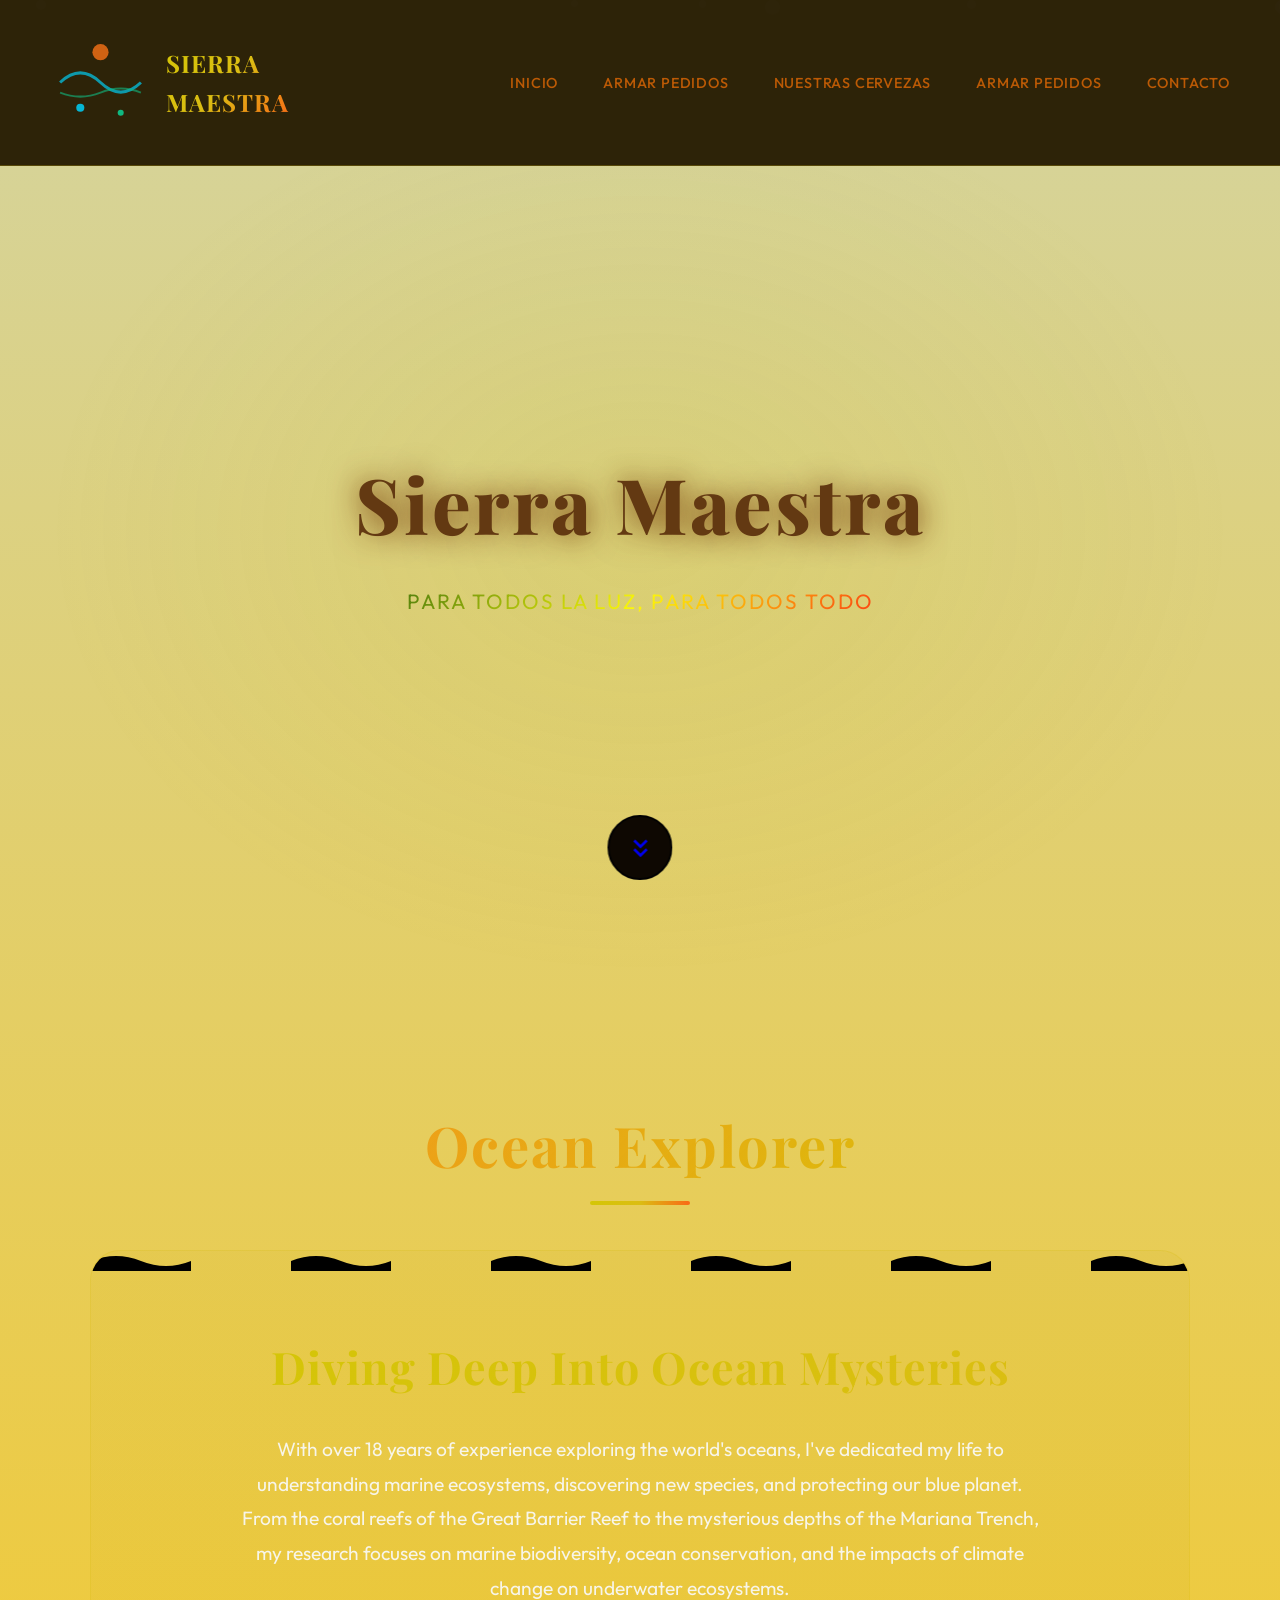
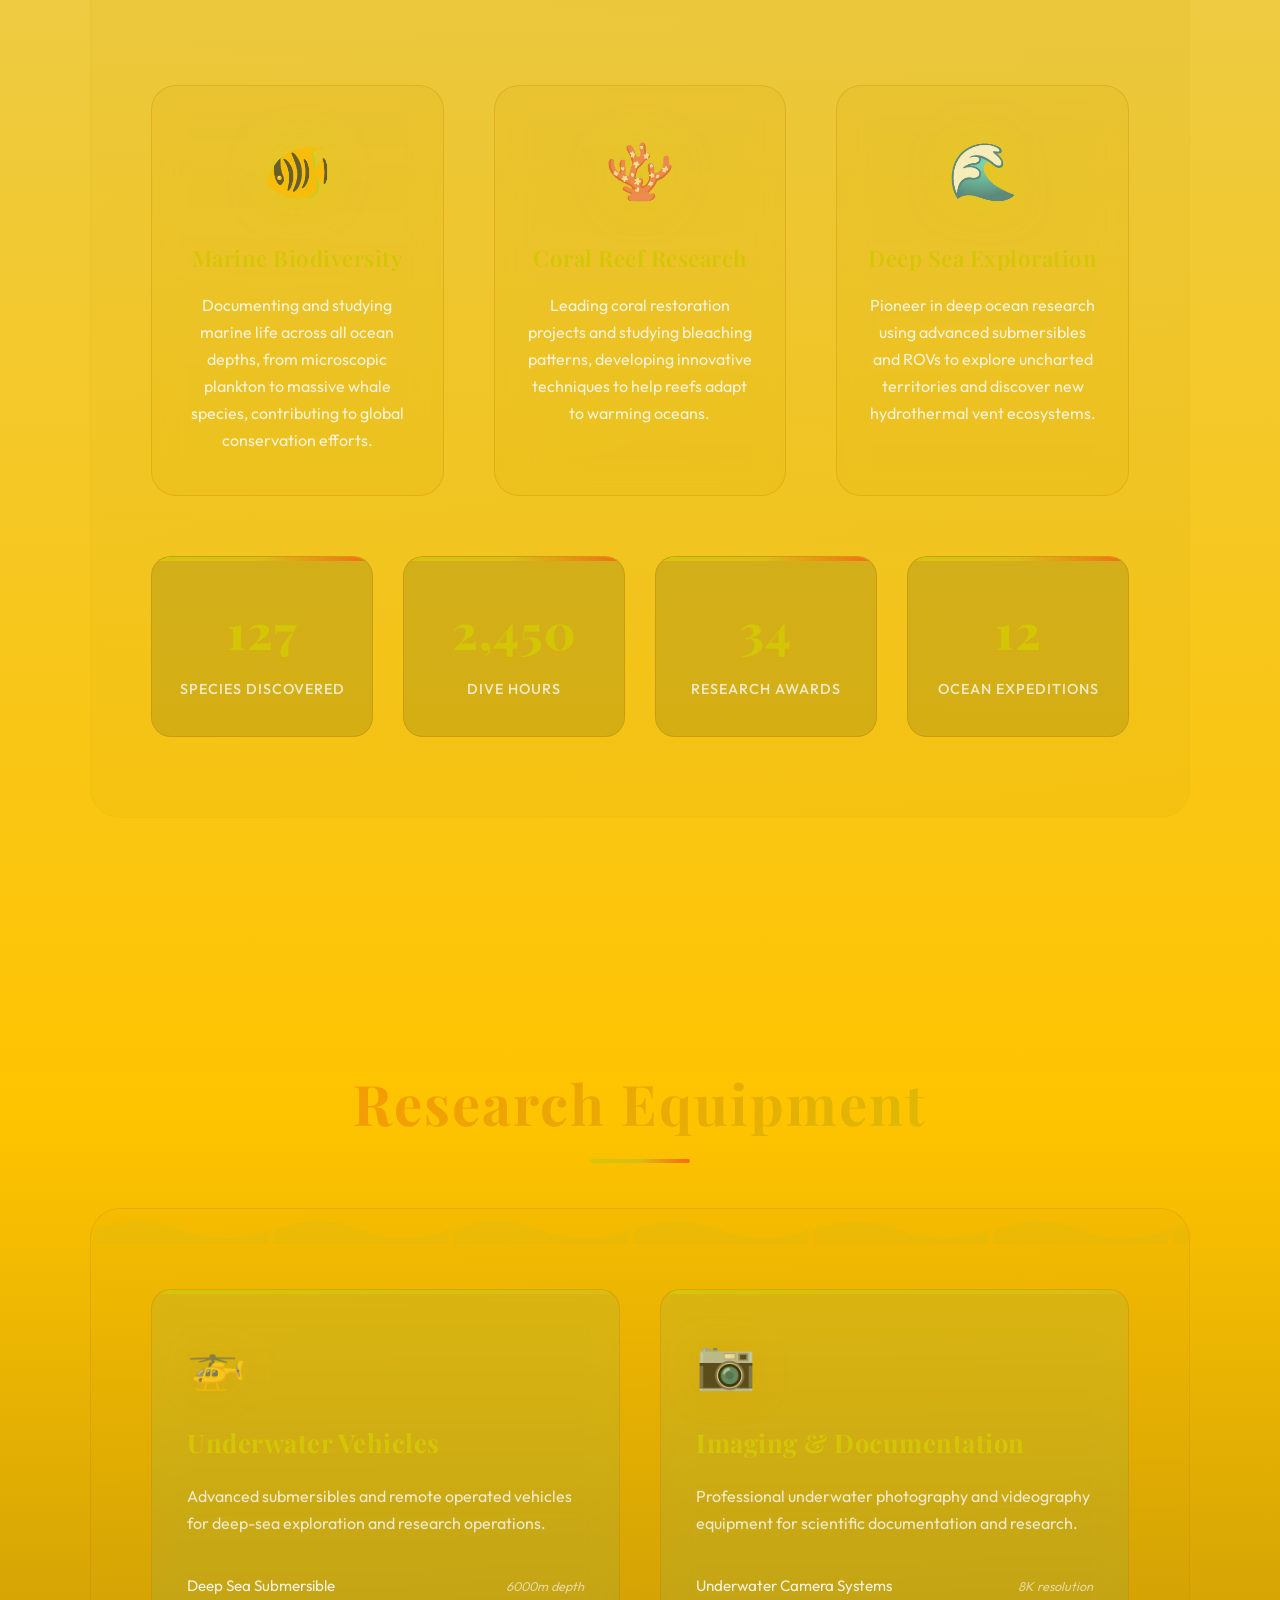
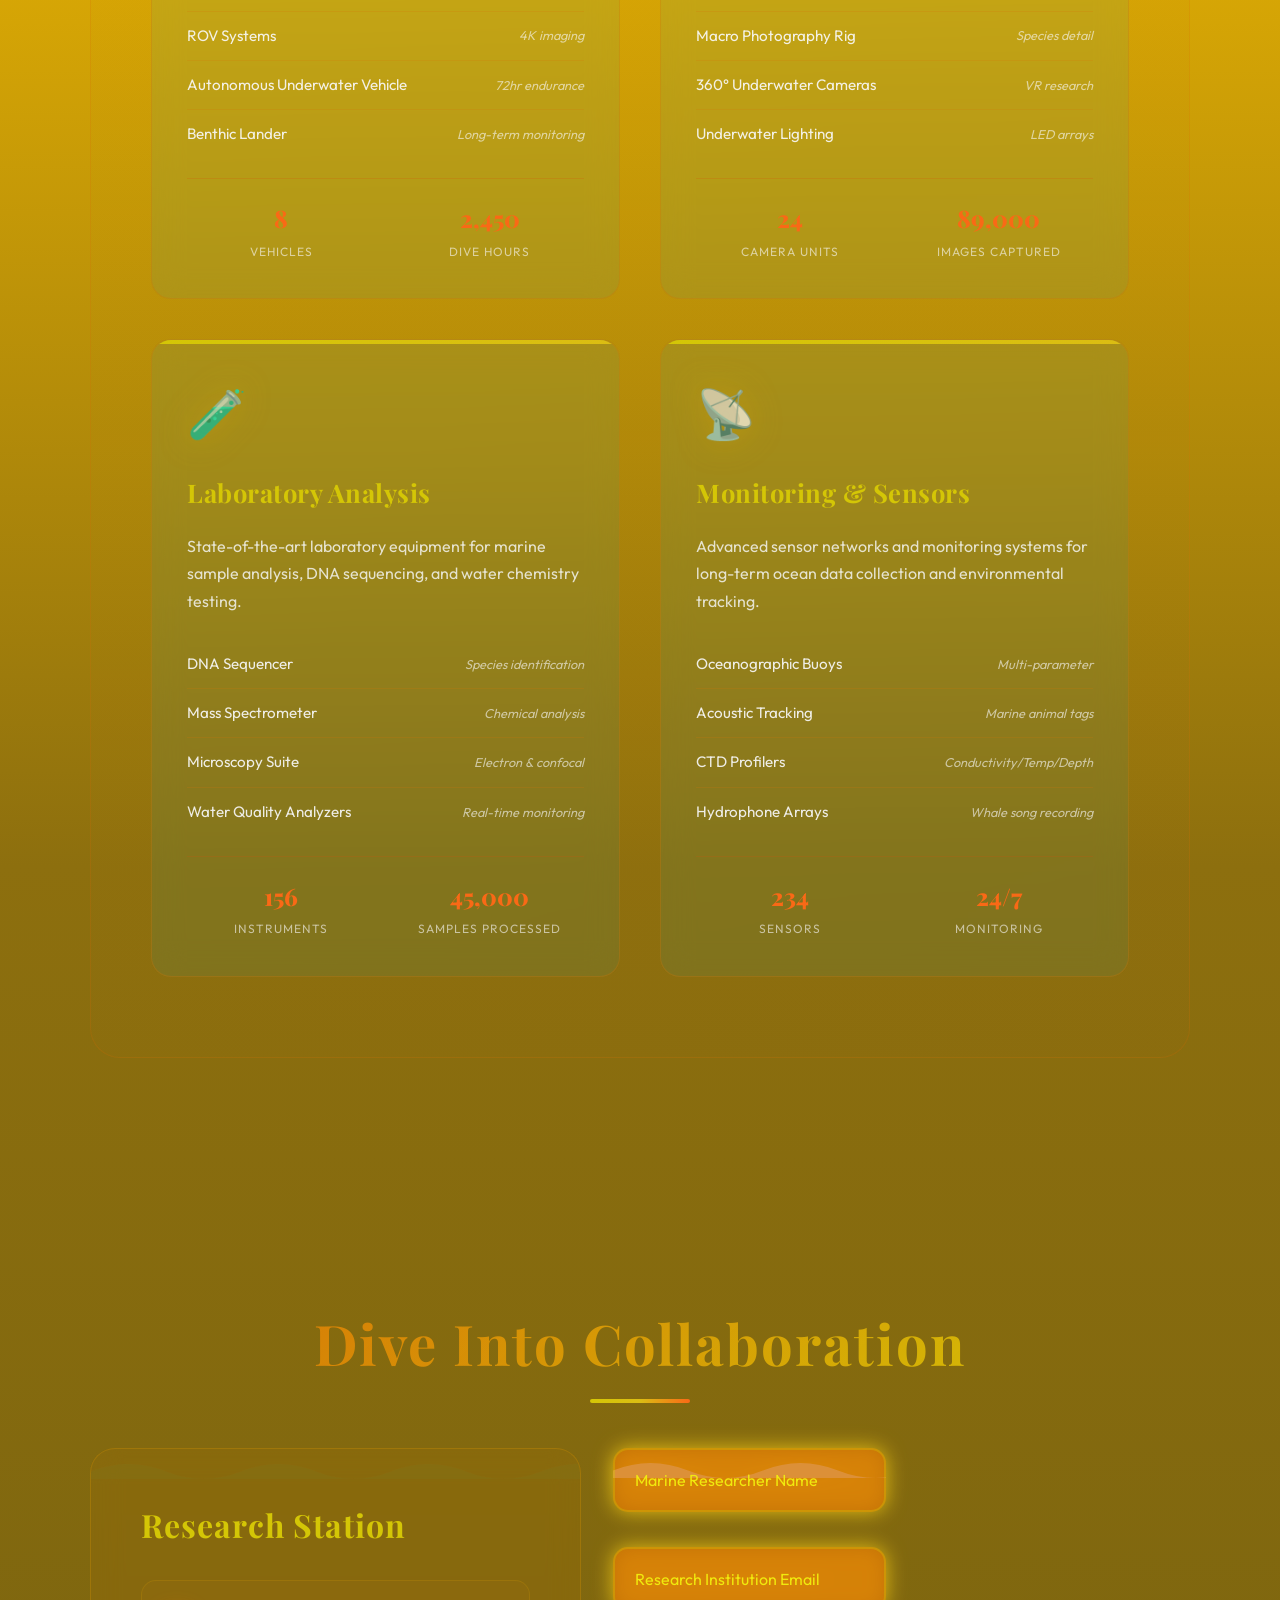
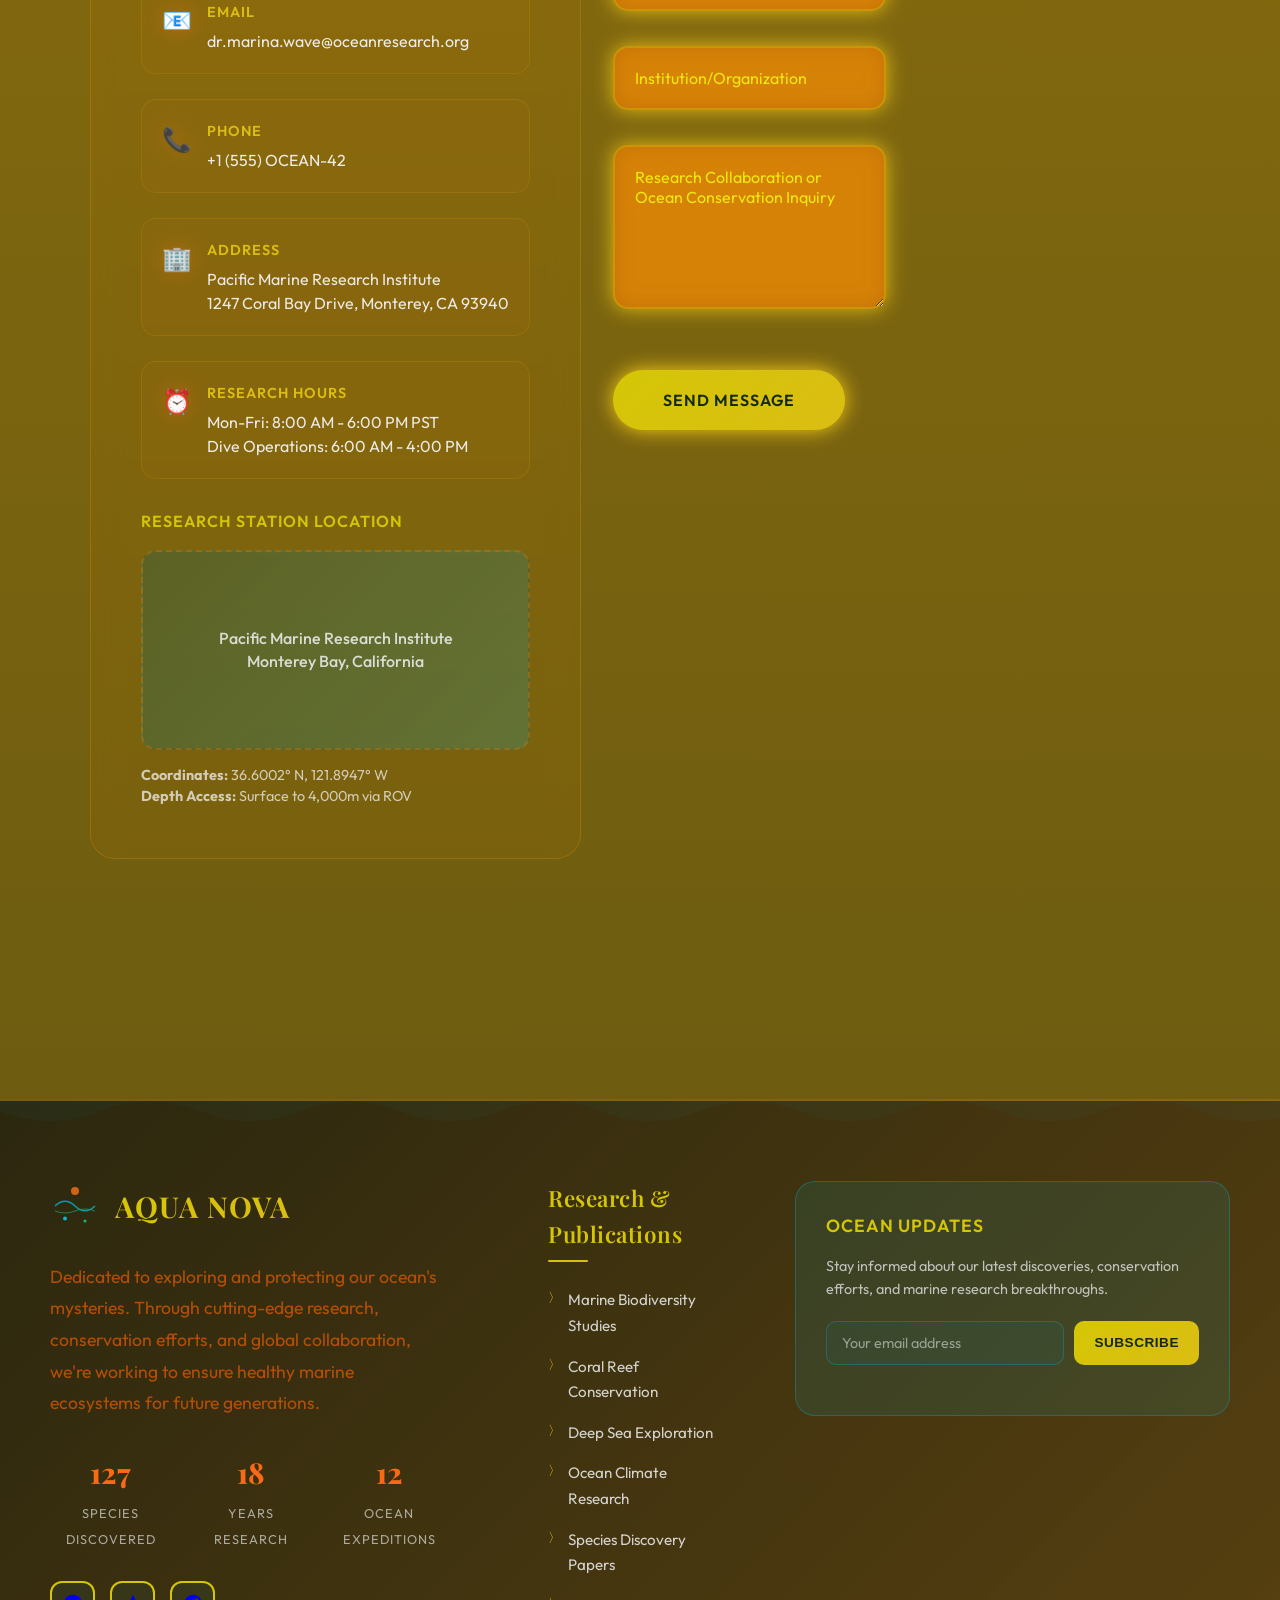
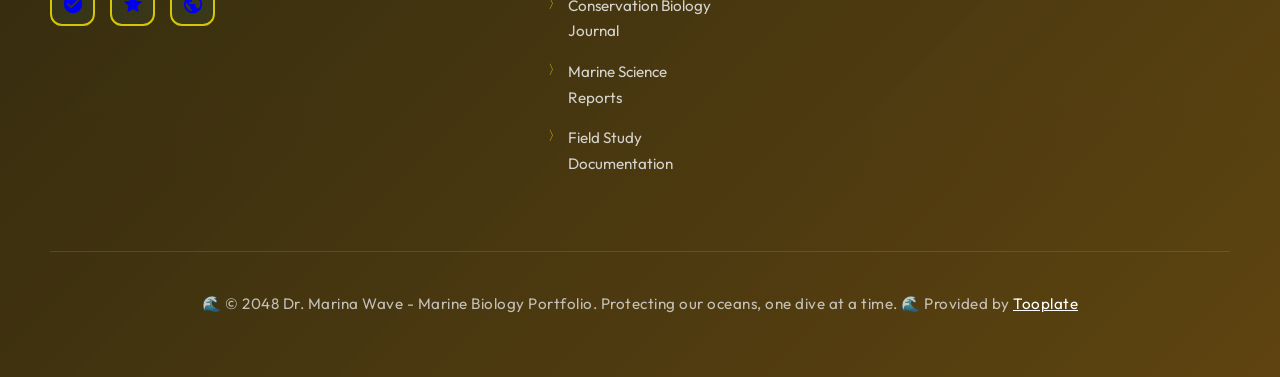
<file: index.html>
<!DOCTYPE html>
<html lang="en">
<head>
    <meta charset="UTF-8">
    <meta name="viewport" content="width=device-width, initial-scale=1.0">
    <title>Aqua Nova - Ocean Explorer Portfolio</title>
    <link rel="preconnect" href="https://fonts.googleapis.com">
    <link rel="preconnect" href="https://fonts.gstatic.com" crossorigin>
    <link href="https://fonts.googleapis.com/css2?family=Inter:wght@300;400;500;600;700;800&family=Playfair+Display:wght@400;500;600;700;800&family=Outfit:wght@300;400;500;600;700;800&display=swap" rel="stylesheet">
    <link href="tooplate-aqua-nova-style.css" rel="stylesheet">
<!--

Tooplate 2138 Aqua Nova

https://www.tooplate.com/view/2138-aqua-nova

Free HTML CSS Template

-->
</head>
<body>
    <div id="underwater-bg"></div>

    <nav id="navbar">
        <div class="nav-container">
            <a href="#home" class="logo-container">
                <svg class="logo-svg" viewBox="0 0 100 100" xmlns="http://www.w3.org/2000/svg">
                    <!-- Ocean wave logo -->
                    <path d="M10 50 Q30 30 50 50 T90 50" stroke="#06b6d4" stroke-width="3" fill="none" opacity="0.8">
                        <animate attributeName="d" dur="4s" repeatCount="indefinite" 
                                values="M10 50 Q30 30 50 50 T90 50;M10 50 Q30 70 50 50 T90 50;M10 50 Q30 30 50 50 T90 50"/>
                    </path>
                    <path d="M10 60 Q30 40 50 60 T90 60" stroke="#10b981" stroke-width="2" fill="none" opacity="0.6">
                        <animate attributeName="d" dur="3s" repeatCount="indefinite" 
                                values="M10 60 Q30 40 50 60 T90 60;M10 60 Q30 80 50 60 T90 60;M10 60 Q30 40 50 60 T90 60"/>
                    </path>
                    <circle cx="50" cy="20" r="8" fill="#f97316" opacity="0.8"/>
                    <circle cx="30" cy="75" r="4" fill="#06b6d4"/>
                    <circle cx="70" cy="80" r="3" fill="#10b981"/>
                </svg>
                <span class="logo-text">SIERRA MAESTRA</span>
            </a>
            
            <div class="mobile-menu-toggle" id="mobile-toggle">
                <span></span>
                <span></span>
                <span></span>
            </div>
            
            <div class="nav-menu" id="nav-menu">
                <ul>
                    <li><a href="#home">INICIO</a></li>
                    <li><a href="pedido.html">ARMAR PEDIDOS</a></li>
                    <li><a href="#equipment">NUESTRAS CERVEZAS</a></li>
                    <li><a href="pedido.html">ARMAR PEDIDOS</a></li>
                    <li><a href="#contact">CONTACTO</a></li>
                </ul>
            </div>
        </div>
    </nav>

    <section id="home" class="hero">
        <div class="hero-content">
            <h1 class="ocean-title">Sierra Maestra</h1>
            <p class="subtitle">Para todos la luz, para todos todo</p>
        </div>
        <a href="#about" class="scroll-btn">
            <div class="scroll-btn-inner">
                <svg viewBox="0 0 24 24" fill="none" stroke="currentColor" stroke-width="2">
                    <path d="M7 13l5 5 5-5M7 6l5 5 5-5"/>
                </svg>
            </div>
        </a>
    </section>

    <section id="about" class="fade-in">
        <h2 class="section-title">Ocean Explorer</h2>
        <div class="about-section">
            <div class="about-hero">
                <h3>Diving Deep Into Ocean Mysteries</h3>
                <p class="about-description">
                    With over 18 years of experience exploring the world's oceans, I've dedicated my life to understanding 
                    marine ecosystems, discovering new species, and protecting our blue planet. From the coral reefs of the 
                    Great Barrier Reef to the mysterious depths of the Mariana Trench, my research focuses on marine biodiversity, 
                    ocean conservation, and the impacts of climate change on underwater ecosystems.
                </p>
            </div>
            
            <div class="about-grid">
                <div class="about-card">
                    <span class="about-card-icon">🐠</span>
                    <h4>Marine Biodiversity</h4>
                    <p>Documenting and studying marine life across all ocean depths, from microscopic plankton to massive whale species, contributing to global conservation efforts.</p>
                </div>
                
                <div class="about-card">
                    <span class="about-card-icon">🪸</span>
                    <h4>Coral Reef Research</h4>
                    <p>Leading coral restoration projects and studying bleaching patterns, developing innovative techniques to help reefs adapt to warming oceans.</p>
                </div>
                
                <div class="about-card">
                    <span class="about-card-icon">🌊</span>
                    <h4>Deep Sea Exploration</h4>
                    <p>Pioneer in deep ocean research using advanced submersibles and ROVs to explore uncharted territories and discover new hydrothermal vent ecosystems.</p>
                </div>
            </div>
            
            <div class="achievements-grid">
                <div class="achievement-item">
                    <div class="achievement-number">127</div>
                    <div class="achievement-label">Species Discovered</div>
                </div>
                <div class="achievement-item">
                    <div class="achievement-number">2,450</div>
                    <div class="achievement-label">Dive Hours</div>
                </div>
                <div class="achievement-item">
                    <div class="achievement-number">34</div>
                    <div class="achievement-label">Research Awards</div>
                </div>
                <div class="achievement-item">
                    <div class="achievement-number">12</div>
                    <div class="achievement-label">Ocean Expeditions</div>
                </div>
            </div>
        </div>
    </section>

    <!-- <section id="research" class="research-section fade-in">
        <div class="research-container">
            <div class="research-sidebar">
                <button class="research-tab active" data-tab="coral-reefs">Coral Reef Restoration</button>
                <button class="research-tab" data-tab="deep-ocean">Deep Ocean Mapping</button>
                <button class="research-tab" data-tab="marine-life">Marine Life Conservation</button>
                <button class="research-tab" data-tab="climate-change">Climate Impact Research</button>
                <button class="research-tab" data-tab="pollution">Ocean Pollution Studies</button>
                <button class="research-tab" data-tab="biodiversity">Biodiversity Assessment</button>
            </div>
            
            <div class="research-content-area">
                <div class="research-content active" id="coral-reefs">
                    <h3>Coral Reef Restoration</h3>
                    <p>Leading global initiatives to restore damaged coral reef ecosystems through innovative techniques including coral farming, assisted gene flow, and microfragmentation. Our work focuses on building climate-resilient reefs that can withstand warming ocean temperatures and increasing acidification.</p>
                    
                    <div class="research-stats">
                        <div class="stat-item">
                            <span class="number">15</span>
                            <span class="label">Active Sites</span>
                        </div>
                        <div class="stat-item">
                            <span class="number">89%</span>
                            <span class="label">Success Rate</span>
                        </div>
                        <div class="stat-item">
                            <span class="number">2.3M</span>
                            <span class="label">Corals Planted</span>
                        </div>
                    </div>

                    <div class="research-details">
                        <div class="detail-card">
                            <h4>Microfragmentation</h4>
                            <p>Revolutionary technique that accelerates coral growth by 25-50x through controlled fragmentation and fusion processes.</p>
                        </div>
                        <div class="detail-card">
                            <h4>Genetic Rescue</h4>
                            <p>Introducing heat-tolerant coral genotypes to enhance reef resilience against rising ocean temperatures.</p>
                        </div>
                        <div class="detail-card">
                            <h4>Probiotics Treatment</h4>
                            <p>Developing beneficial bacterial treatments to boost coral immune systems and resistance to bleaching.</p>
                        </div>
                    </div>
                </div>
                
                <div class="research-content" id="deep-ocean">
                    <h3>Deep Ocean Mapping</h3>
                    <p>Comprehensive mapping and exploration of deep-sea environments using advanced sonar systems, ROVs, and autonomous underwater vehicles. Our research reveals previously unknown ecosystems and helps establish marine protected areas in critical deep-sea habitats.</p>
                    
                    <div class="research-stats">
                        <div class="stat-item">
                            <span class="number">12,500</span>
                            <span class="label">km² Mapped</span>
                        </div>
                        <div class="stat-item">
                            <span class="number">847</span>
                            <span class="label">Dive Hours</span>
                        </div>
                        <div class="stat-item">
                            <span class="number">34</span>
                            <span class="label">New Species</span>
                        </div>
                    </div>

                    <div class="research-details">
                        <div class="detail-card">
                            <h4>Mariana Trench</h4>
                            <p>Exploring the deepest parts of Earth's oceans, documenting extremophile communities and their unique adaptations.</p>
                        </div>
                        <div class="detail-card">
                            <h4>Hydrothermal Vents</h4>
                            <p>Studying chemosynthetic ecosystems around underwater volcanic vents and their role in ocean chemistry.</p>
                        </div>
                        <div class="detail-card">
                            <h4>Seamount Surveys</h4>
                            <p>Mapping underwater mountains and their endemic species, crucial for deep-sea conservation efforts.</p>
                        </div>
                    </div>
                </div>
                
                <div class="research-content" id="marine-life">
                    <h3>Marine Life Conservation</h3>
                    <p>Protecting endangered marine species through habitat restoration, breeding programs, and policy advocacy. Our work spans from microscopic plankton to large marine mammals, ensuring biodiversity preservation across all ocean levels.</p>
                    
                    <div class="research-stats">
                        <div class="stat-item">
                            <span class="number">127</span>
                            <span class="label">Species Protected</span>
                        </div>
                        <div class="stat-item">
                            <span class="number">45</span>
                            <span class="label">Breeding Programs</span>
                        </div>
                        <div class="stat-item">
                            <span class="number">8</span>
                            <span class="label">Sanctuaries Created</span>
                        </div>
                    </div>

                    <div class="research-details">
                        <div class="detail-card">
                            <h4>Sea Turtle Recovery</h4>
                            <p>Comprehensive protection programs for endangered sea turtle species including nesting site protection and migration tracking.</p>
                        </div>
                        <div class="detail-card">
                            <h4>Whale Migration</h4>
                            <p>Studying and protecting critical migration corridors for humpback, blue, and gray whales across ocean basins.</p>
                        </div>
                        <div class="detail-card">
                            <h4>Shark Conservation</h4>
                            <p>Protecting apex predators through fishing regulations, sanctuary establishment, and public education campaigns.</p>
                        </div>
                    </div>
                </div>
                
                <div class="research-content" id="climate-change">
                    <h3>Climate Impact Research</h3>
                    <p>Investigating how climate change affects ocean ecosystems, from acidification and warming to sea level rise. Our research provides critical data for climate models and informs global policy decisions on ocean conservation.</p>
                    
                    <div class="research-stats">
                        <div class="stat-item">
                            <span class="number">156</span>
                            <span class="label">Monitoring Sites</span>
                        </div>
                        <div class="stat-item">
                            <span class="number">7.2°C</span>
                            <span class="label">Max Temp Rise</span>
                        </div>
                        <div class="stat-item">
                            <span class="number">-0.4</span>
                            <span class="label">pH Change</span>
                        </div>
                    </div>

                    <div class="research-details">
                        <div class="detail-card">
                            <h4>Ocean Acidification</h4>
                            <p>Monitoring pH changes and their effects on calcifying organisms like corals, mollusks, and marine plankton.</p>
                        </div>
                        <div class="detail-card">
                            <h4>Thermal Stress</h4>
                            <p>Studying how rising temperatures affect marine metabolism, reproduction, and species distribution patterns.</p>
                        </div>
                        <div class="detail-card">
                            <h4>Sea Level Impact</h4>
                            <p>Assessing coastal ecosystem changes and adaptation strategies for rising sea levels and increased storm intensity.</p>
                        </div>
                    </div>
                </div>
                
                <div class="research-content" id="pollution">
                    <h3>Ocean Pollution Studies</h3>
                    <p>Comprehensive research on marine pollution sources, distribution patterns, and ecosystem impacts. Our work focuses on microplastics, chemical contaminants, and developing innovative cleanup and prevention strategies.</p>
                    
                    <div class="research-stats">
                        <div class="stat-item">
                            <span class="number">89,000</span>
                            <span class="label">Samples Analyzed</span>
                        </div>
                        <div class="stat-item">
                            <span class="number">234</span>
                            <span class="label">Pollutants Tracked</span>
                        </div>
                        <div class="stat-item">
                            <span class="number">67%</span>
                            <span class="label">Reduction Achieved</span>
                        </div>
                    </div>

                    <div class="research-details">
                        <div class="detail-card">
                            <h4>Microplastic Research</h4>
                            <p>Tracking microplastic distribution in ocean currents and their bioaccumulation in marine food chains.</p>
                        </div>
                        <div class="detail-card">
                            <h4>Chemical Contamination</h4>
                            <p>Monitoring industrial pollutants, pesticides, and pharmaceutical compounds in marine environments.</p>
                        </div>
                        <div class="detail-card">
                            <h4>Cleanup Innovation</h4>
                            <p>Developing biodegradable materials and ocean cleanup technologies to remove existing pollution.</p>
                        </div>
                    </div>
                </div>
                
                <div class="research-content" id="biodiversity">
                    <h3>Biodiversity Assessment</h3>
                    <p>Comprehensive cataloging and monitoring of marine biodiversity across different ocean zones. Our research contributes to global databases and helps identify biodiversity hotspots requiring urgent conservation action.</p>
                    
                    <div class="research-stats">
                        <div class="stat-item">
                            <span class="number">12,847</span>
                            <span class="label">Species Cataloged</span>
                        </div>
                        <div class="stat-item">
                            <span class="number">156</span>
                            <span class="label">New Discoveries</span>
                        </div>
                        <div class="stat-item">
                            <span class="number">89</span>
                            <span class="label">Hotspots Identified</span>
                        </div>
                    </div>

                    <div class="research-details">
                        <div class="detail-card">
                            <h4>DNA Barcoding</h4>
                            <p>Using genetic analysis to identify and catalog marine species, including cryptic species identification.</p>
                        </div>
                        <div class="detail-card">
                            <h4>Ecosystem Mapping</h4>
                            <p>Creating comprehensive biodiversity maps to identify critical habitats and migration corridors.</p>
                        </div>
                        <div class="detail-card">
                            <h4>Citizen Science</h4>
                            <p>Engaging divers and marine enthusiasts in biodiversity monitoring through mobile apps and training programs.</p>
                        </div>
                    </div>
                </div>
            </div>
        </div>
    </section> -->

    <section id="equipment" class="fade-in">
        <h2 class="section-title">Research Equipment</h2>
        <div class="equipment-section">
            <div class="equipment-categories">
                <div class="equipment-category">
                    <span class="category-icon">🚁</span>
                    <h3>Underwater Vehicles</h3>
                    <p>Advanced submersibles and remote operated vehicles for deep-sea exploration and research operations.</p>
                    <ul class="equipment-list">
                        <li>
                            <span>Deep Sea Submersible</span>
                            <span class="equipment-spec">6000m depth</span>
                        </li>
                        <li>
                            <span>ROV Systems</span>
                            <span class="equipment-spec">4K imaging</span>
                        </li>
                        <li>
                            <span>Autonomous Underwater Vehicle</span>
                            <span class="equipment-spec">72hr endurance</span>
                        </li>
                        <li>
                            <span>Benthic Lander</span>
                            <span class="equipment-spec">Long-term monitoring</span>
                        </li>
                    </ul>
                    <div class="category-stats">
                        <div class="category-stat">
                            <span class="number">8</span>
                            <span class="label">Vehicles</span>
                        </div>
                        <div class="category-stat">
                            <span class="number">2,450</span>
                            <span class="label">Dive Hours</span>
                        </div>
                    </div>
                </div>

                <div class="equipment-category">
                    <span class="category-icon">📷</span>
                    <h3>Imaging & Documentation</h3>
                    <p>Professional underwater photography and videography equipment for scientific documentation and research.</p>
                    <ul class="equipment-list">
                        <li>
                            <span>Underwater Camera Systems</span>
                            <span class="equipment-spec">8K resolution</span>
                        </li>
                        <li>
                            <span>Macro Photography Rig</span>
                            <span class="equipment-spec">Species detail</span>
                        </li>
                        <li>
                            <span>360° Underwater Cameras</span>
                            <span class="equipment-spec">VR research</span>
                        </li>
                        <li>
                            <span>Underwater Lighting</span>
                            <span class="equipment-spec">LED arrays</span>
                        </li>
                    </ul>
                    <div class="category-stats">
                        <div class="category-stat">
                            <span class="number">24</span>
                            <span class="label">Camera Units</span>
                        </div>
                        <div class="category-stat">
                            <span class="number">89,000</span>
                            <span class="label">Images Captured</span>
                        </div>
                    </div>
                </div>

                <div class="equipment-category">
                    <span class="category-icon">🧪</span>
                    <h3>Laboratory Analysis</h3>
                    <p>State-of-the-art laboratory equipment for marine sample analysis, DNA sequencing, and water chemistry testing.</p>
                    <ul class="equipment-list">
                        <li>
                            <span>DNA Sequencer</span>
                            <span class="equipment-spec">Species identification</span>
                        </li>
                        <li>
                            <span>Mass Spectrometer</span>
                            <span class="equipment-spec">Chemical analysis</span>
                        </li>
                        <li>
                            <span>Microscopy Suite</span>
                            <span class="equipment-spec">Electron & confocal</span>
                        </li>
                        <li>
                            <span>Water Quality Analyzers</span>
                            <span class="equipment-spec">Real-time monitoring</span>
                        </li>
                    </ul>
                    <div class="category-stats">
                        <div class="category-stat">
                            <span class="number">156</span>
                            <span class="label">Instruments</span>
                        </div>
                        <div class="category-stat">
                            <span class="number">45,000</span>
                            <span class="label">Samples Processed</span>
                        </div>
                    </div>
                </div>

                <div class="equipment-category">
                    <span class="category-icon">📡</span>
                    <h3>Monitoring & Sensors</h3>
                    <p>Advanced sensor networks and monitoring systems for long-term ocean data collection and environmental tracking.</p>
                    <ul class="equipment-list">
                        <li>
                            <span>Oceanographic Buoys</span>
                            <span class="equipment-spec">Multi-parameter</span>
                        </li>
                        <li>
                            <span>Acoustic Tracking</span>
                            <span class="equipment-spec">Marine animal tags</span>
                        </li>
                        <li>
                            <span>CTD Profilers</span>
                            <span class="equipment-spec">Conductivity/Temp/Depth</span>
                        </li>
                        <li>
                            <span>Hydrophone Arrays</span>
                            <span class="equipment-spec">Whale song recording</span>
                        </li>
                    </ul>
                    <div class="category-stats">
                        <div class="category-stat">
                            <span class="number">234</span>
                            <span class="label">Sensors</span>
                        </div>
                        <div class="category-stat">
                            <span class="number">24/7</span>
                            <span class="label">Monitoring</span>
                        </div>
                    </div>
                </div>
            </div>
        </div>
    </section>

    <section id="contact" class="fade-in">
        <h2 class="section-title">Dive Into Collaboration</h2>
        <div class="contact-container">
            <div class="contact-info">
                <h3>Research Station</h3>
                <div class="contact-details">
                    <div class="contact-item">
                        <div class="contact-icon">📧</div>
                        <div class="contact-text">
                            <div class="contact-label">Email</div>
                            <div class="contact-value">dr.marina.wave@oceanresearch.org</div>
                        </div>
                    </div>
                    
                    <div class="contact-item">
                        <div class="contact-icon">📞</div>
                        <div class="contact-text">
                            <div class="contact-label">Phone</div>
                            <div class="contact-value">+1 (555) OCEAN-42</div>
                        </div>
                    </div>
                    
                    <div class="contact-item">
                        <div class="contact-icon">🏢</div>
                        <div class="contact-text">
                            <div class="contact-label">Address</div>
                            <div class="contact-value">Pacific Marine Research Institute<br>1247 Coral Bay Drive, Monterey, CA 93940</div>
                        </div>
                    </div>
                    
                    <div class="contact-item">
                        <div class="contact-icon">⏰</div>
                        <div class="contact-text">
                            <div class="contact-label">Research Hours</div>
                            <div class="contact-value">Mon-Fri: 8:00 AM - 6:00 PM PST<br>Dive Operations: 6:00 AM - 4:00 PM</div>
                        </div>
                    </div>
                </div>
                
                <div class="research-station-map">
                    <div class="map-header">Research Station Location</div>
                    <div class="map-placeholder">
                        <div class="map-text">Pacific Marine Research Institute<br>Monterey Bay, California</div>
                    </div>
                    <div class="station-coordinates">
                        <strong>Coordinates:</strong> 36.6002° N, 121.8947° W<br>
                        <strong>Depth Access:</strong> Surface to 4,000m via ROV
                    </div>
                </div>
            </div>
            
            <form class="contact-form">
                <div class="form-group">
                    <input type="text" placeholder="Marine Researcher Name" required>
                </div>
                <div class="form-group">
                    <input type="email" placeholder="Research Institution Email" required>
                </div>
                <div class="form-group">
                    <input type="text" placeholder="Institution/Organization" required>
                </div>
                <div class="form-group">
                    <textarea rows="6" placeholder="Research Collaboration or Ocean Conservation Inquiry" required></textarea>
                </div>
                <button type="submit" class="dive-btn">Send Message</button>
            </form>
        </div>
    </section>

    <footer>
        <div class="footer-content">
            <div class="footer-main">
                <div class="logo-footer">
                    <svg viewBox="0 0 100 100" xmlns="http://www.w3.org/2000/svg">
                        <path d="M10 50 Q30 30 50 50 T90 50" stroke="#06b6d4" stroke-width="3" fill="none" opacity="0.8">
                            <animate attributeName="d" dur="4s" repeatCount="indefinite" 
                                    values="M10 50 Q30 30 50 50 T90 50;M10 50 Q30 70 50 50 T90 50;M10 50 Q30 30 50 50 T90 50"/>
                        </path>
                        <path d="M10 60 Q30 40 50 60 T90 60" stroke="#10b981" stroke-width="2" fill="none" opacity="0.6">
                            <animate attributeName="d" dur="3s" repeatCount="indefinite" 
                                    values="M10 60 Q30 40 50 60 T90 60;M10 60 Q30 80 50 60 T90 60;M10 60 Q30 40 50 60 T90 60"/>
                        </path>
                        <circle cx="50" cy="20" r="8" fill="#f97316" opacity="0.8"/>
                        <circle cx="30" cy="75" r="4" fill="#06b6d4"/>
                        <circle cx="70" cy="80" r="3" fill="#10b981"/>
                    </svg>
                    <span class="logo-text">AQUA NOVA</span>
                </div>
                
                <p class="footer-description">
                    Dedicated to exploring and protecting our ocean's mysteries. Through cutting-edge research, 
                    conservation efforts, and global collaboration, we're working to ensure healthy marine 
                    ecosystems for future generations.
                </p>
                
                <div class="footer-stats">
                    <div class="footer-stat">
                        <span class="number">127</span>
                        <span class="label">Species Discovered</span>
                    </div>
                    <div class="footer-stat">
                        <span class="number">18</span>
                        <span class="label">Years Research</span>
                    </div>
                    <div class="footer-stat">
                        <span class="number">12</span>
                        <span class="label">Ocean Expeditions</span>
                    </div>
                </div>
                
                <div class="social-links">
                    <a href="#" aria-label="Marine Research Network">
                        <svg width="22" height="22" fill="currentColor" viewBox="0 0 24 24">
                            <path d="M12 2C6.48 2 2 6.48 2 12s4.48 10 10 10 10-4.48 10-10S17.52 2 12 2zm-2 15l-5-5 1.41-1.41L10 14.17l7.59-7.59L19 8l-9 9z"/>
                        </svg>
                    </a>
                    <a href="#" aria-label="Ocean Conservation Foundation">
                        <svg width="22" height="22" fill="currentColor" viewBox="0 0 24 24">
                            <path d="M12 2l3.09 6.26L22 9.27l-5 4.87 1.18 6.88L12 17.77l-6.18 3.25L7 14.14 2 9.27l6.91-1.01L12 2z"/>
                        </svg>
                    </a>
                    <a href="#" aria-label="Global Marine Database">
                        <svg width="22" height="22" fill="currentColor" viewBox="0 0 24 24">
                            <path d="M12 2A10 10 0 0 0 2 12a10 10 0 0 0 10 10 10 10 0 0 0 10-10A10 10 0 0 0 12 2m-1 17.93c-3.94-.49-7-3.85-7-7.93 0-.62.08-1.21.21-1.79L9 15v1c0 1.1.9 2 2 2v1.93m6.9-2.54c-.26-.81-1-1.39-1.9-1.39h-1v-3c0-.55-.45-1-1-1H8v-2h2c.55 0 1-.45 1-1V7h2c1.1 0 2-.9 2-2v-.41c2.93 1.19 5 4.06 5 7.41 0 2.08-.8 3.97-2.1 5.39z"/>
                        </svg>
                    </a>
                </div>
            </div>
            
            <div class="footer-section">
                <h3>Research & Publications</h3>
                <ul>
                    <li><a href="#">Marine Biodiversity Studies</a></li>
                    <li><a href="#">Coral Reef Conservation</a></li>
                    <li><a href="#">Deep Sea Exploration</a></li>
                    <li><a href="#">Ocean Climate Research</a></li>
                    <li><a href="#">Species Discovery Papers</a></li>
                    <li><a href="#">Conservation Biology Journal</a></li>
                    <li><a href="#">Marine Science Reports</a></li>
                    <li><a href="#">Field Study Documentation</a></li>
                </ul>
            </div>
            
            <div class="footer-section">
                <div class="footer-newsletter">
                    <div class="newsletter-title">Ocean Updates</div>
                    <p class="newsletter-text">
                        Stay informed about our latest discoveries, conservation efforts, and marine research breakthroughs.
                    </p>
                    <form class="newsletter-form">
                        <input type="email" class="newsletter-input" placeholder="Your email address" required>
                        <button type="submit" class="newsletter-btn">Subscribe</button>
                    </form>
                </div>
            </div>
        </div>
        
        <div class="footer-bottom">
            <p>🌊 &copy; 2048 Dr. Marina Wave - Marine Biology Portfolio. 
            Protecting our oceans, one dive at a time. 🌊 
            Provided by <a href="https://www.tooplate.com" rel="nofollow noopener">Tooplate</a></p>
        </div>
    </footer>

    <script src="tooplate-aqua-nova-scripts.js"></script>
</body>
</html>
</file>
<file: tooplate-aqua-nova-style.css>
/*

Tooplate 2138 Aqua Nova

https://www.tooplate.com/view/2138-aqua-nova

*/

@charset "utf-8";

/* CSS Document */

        * {
            margin: 0;  
            padding: 0;
            box-sizing: border-box;
        }

        :root {
            --deep-ocean: #142a0f;
            --ocean-blue: #e7b018;
            --aqua-teal: #d1b308;
            --coral-orange: #f96916;
            --sea-foam: #dbbd13;
            --pearl-white: #ff7403ad;
            --wave-blue: #cfa004;
            --deep-teal: #e6c406;
            --sunset-pink: #ec4899;
            --sand-gold: #eab308;
            --ocean-surface: #d4c606;   
            --twilight-purple: #7c3aed;
            --twilight-black: #010002;
        }

        body {
            font-family: 'Outfit', -apple-system, BlinkMacSystemFont, sans-serif;
            background: linear-gradient(180deg,rgb(212, 212, 160) 0%, #ffc400 40%, #8d6f0e 60%, #5e5311 100%);
            color: var(--pearl-white);
            overflow-x: hidden;
            position: relative;
            line-height: 1.6;
            -webkit-font-smoothing: antialiased;
            -moz-osx-font-smoothing: grayscale;
            min-height: 100vh;
        }

        /* Underwater Background - Simplified */
        #underwater-bg {
            position: fixed;
            top: 0;
            left: 0;
            width: 100%;
            height: 100%;
            z-index: -1;
            overflow: hidden;
        }

        /* Floating bubbles */
        .bubble {
            position: absolute;
            background: radial-gradient(circle, rgb(255, 255, 255) 0%, rgba(255, 255, 255, 0.712) 60%, transparent 100%);
            border-radius: 50%;
            animation: bubbleFloat 15s ease-in-out infinite;
            pointer-events: none;
            box-shadow: inset 0 0 10px rgba(255, 255, 255, 0.3);
        }

        @keyframes bubbleFloat {
            0% { 
                transform: translateY(100vh) translateX(0px) scale(0); 
                opacity: 0; 
            }
            5% { 
                opacity: 0.6; 
                transform: translateY(95vh) translateX(5px) scale(0.3); 
            }
            15% { 
                opacity: 0.8; 
                transform: translateY(85vh) translateX(-10px) scale(0.6); 
            }
            50% { 
                opacity: 0.9; 
                transform: translateY(50vh) translateX(15px) scale(0.9); 
            }
            85% { 
                opacity: 0.7; 
                transform: translateY(15vh) translateX(-5px) scale(1); 
            }
            95% { 
                opacity: 0.3; 
                transform: translateY(5vh) translateX(10px) scale(1.1); 
            }
            100% { 
                transform: translateY(-5vh) translateX(0px) scale(1.2); 
                opacity: 0; 
            }
        }

        /* Ocean particles */
        .ocean-particle {
            position: absolute;
            background: radial-gradient(circle, var(white)  0%, rgba(240, 240, 240, 0.4) 50%, transparent 80%);
            border-radius: 50%;
            animation: drift 18s ease-in-out infinite;
            pointer-events: none;
            opacity: 0.6;
        }

        @keyframes drift {
            0% { 
                transform: translateX(-120px) translateY(20px) rotate(0deg) scale(0.8); 
                opacity: 0; 
            }
            10% { 
                opacity: 0.4; 
                transform: translateX(-80px) translateY(10px) rotate(20deg) scale(0.9); 
            }
            30% { 
                opacity: 0.7; 
                transform: translateX(20vw) translateY(-10px) rotate(90deg) scale(1); 
            }
            50% { 
                opacity: 0.8; 
                transform: translateX(50vw) translateY(5px) rotate(180deg) scale(1.1); 
            }
            70% { 
                opacity: 0.6; 
                transform: translateX(80vw) translateY(-15px) rotate(270deg) scale(1); 
            }
            90% { 
                opacity: 0.3; 
                transform: translateX(calc(100vw + 80px)) translateY(-30px) rotate(340deg) scale(0.9); 
            }
            100% { 
                transform: translateX(calc(100vw + 120px)) translateY(-50px) rotate(360deg) scale(0.8); 
                opacity: 0; 
            }
        }

        /* Navigation */
        nav {
            position: fixed;
            top: 0;
            width: 100%;
            padding: 20px 50px;
            color:#633912;
            background: rgba(36, 26, 0, 0.95);    
            backdrop-filter: blur(20px);
            z-index: 1000;
            transition: all 0.3s ease;
            border-bottom: 1px solid rgba(185, 160, 16, 0.3);
        }

        nav.scrolled {
            padding: 15px 50px;
            background: #633912;
            box-shadow: 0 8px 32px rgba(185, 168, 16, 0.15);
        }

        .nav-container {
            display: flex;
            justify-content: space-between;
            align-items: center;
            max-width: 1400px;
            margin: 0 auto;
        }

        /* Logo */
        .logo-container {
            display: flex;
            align-items: center;
            gap: 15px;
            text-decoration: none;
            transition: all 0.3s ease;
        }

        .logo-container:hover {
            transform: scale(1.05);
        }
        .logo-img {
            border-radius: 50%;
            object-fit: cover;
        }
  

        .logo-text {
            font-family: 'Playfair Display', serif;
            font-size: 1.5rem;
            font-weight: 700;
            background: linear-gradient(135deg, var(--ocean-surface), var(--sea-foam), var(--coral-orange));
            -webkit-background-clip: text;
            -webkit-text-fill-color: transparent;
            background-clip: text;
            letter-spacing: 1px;
        }

        /* Navigation Menu - Modern Minimal Design */
        nav ul {
            list-style: none;
            display: flex;
            gap: 45px;
            align-items: center;
        }

        nav a {
            font-family: 'Outfit', sans-serif;
            color: var(--pearl-white);
            text-decoration: none;
            position: relative;
            transition: all 0.3s cubic-bezier(0.4, 0, 0.2, 1);
            font-weight: 500;
            letter-spacing: 0.8px;
            padding: 12px 0;
            font-size: 0.9rem;
            text-transform: uppercase;
        }

        nav ul a::after {
            content: '';
            position: absolute;
            left: 0;
            bottom: -4px;
            width: 0;
            height: 2px;
            background: linear-gradient(90deg, var(--ocean-surface) 0%, var(--sea-foam) 50%, var(--coral-orange) 100%);
            transition: width 0.4s cubic-bezier(0.4, 0, 0.2, 1);
            border-radius: 1px;
        }

        nav ul a:hover {
            color: var(--ocean-surface);
            transform: translateY(-2px);
        }

        nav ul a:hover::after {
            width: 100%;
        }

        /* Active menu item */
        nav ul a.active {
            color: var(--ocean-surface);
        }

        nav ul a.active::after {
            width: 100%;
            background: var(--ocean-surface);
        }

        /* Mobile Menu */
        .mobile-menu-toggle {
            display: none;
            flex-direction: column;
            cursor: pointer;
            z-index: 1001;
        }

        .mobile-menu-toggle span {
            width: 30px;
            height: 3px;
            background: var(--ocean-surface);
            margin: 3px 0;
            transition: all 0.3s ease;
            border-radius: 2px;
        }
        .cantidad-margen {
            margin: 1rem 0;
        }
        .mobile-menu-toggle.active span:nth-child(1) {
            transform: rotate(45deg) translate(8px, 8px);
        }

        .mobile-menu-toggle.active span:nth-child(2) {
            opacity: 0;
        }

        .mobile-menu-toggle.active span:nth-child(3) {
            transform: rotate(-45deg) translate(8px, -8px);
        }

        /* Hero Section */
        .hero {
            height: 100vh;
            display: flex;
            align-items: center;
            justify-content: center;
            position: relative;
            margin-top: 80px;
            background: radial-gradient(ellipse at center, rgba(182, 185, 16, 0.1) 0%, transparent 70%);
        }

        .hero-content {
            text-align: center;
            z-index: 10;
            animation: fadeInUp 2s ease;
            position: relative;
        }

        .ocean-title {
            font-family: 'Playfair Display', serif;
            font-size: 4.8rem;
            font-weight: 800;
            position: relative;
            color: #633912;
            letter-spacing: 3px;
            margin-bottom: 20px;
            text-shadow: 0 0 30px rgba(112, 53, 4, 0.959);
            animation: waveGlow 4s ease-in-out infinite alternate;
        }

        .ocean-subtitle {
            font-family: 'Playfair Display', serif;
            font-size: 4.8rem;
            font-weight: 800;
            position: relative;
            color: #633912;
            letter-spacing: 3px;
            margin-bottom: 20px;
            text-shadow: 0 0 30px rgba(112, 53, 4, 0.959);
            animation: waveGlow 4s ease-in-out infinite alternate;
        }

        @keyframes waveGlow {
            0% { 
                text-shadow: 0 0 30px rgba(64, 212, 6, 0.8),
                           0 0 60px rgba(36, 238, 18, 0.6);
            }
            50% { 
                text-shadow: 0 0 40px rgb(213, 250, 2),
                             0 0 200px rgb(240, 236, 6),
                           0 0 200px rgba(255, 238, 2, 0.993);
            }
            100% { 
                text-shadow: 0 0 40px rgb(255, 30, 0),
                           0 0 80px rgba(255, 2, 2, 0.925),
                           0 0 200px rgba(250, 0, 0, 0.932);
            }
        }

        .subtitle {
            font-family: 'Outfit', sans-serif;
            font-size: 1.3rem;
            font-weight: 400;
            opacity: 0.9;
            background: linear-gradient(135deg, rgb(26, 90, 0),rgb(255, 251, 0), rgba(255, 8, 8));
            -webkit-background-clip: text;
            -webkit-text-fill-color: transparent;
            background-clip: text;
            letter-spacing: 2px;
            text-transform: uppercase;
            animation: ripple 3s ease-in-out infinite, waveGlow 4s ease-in-out infinite alternate  ;
        }

        @keyframes ripple {
            0%, 100% { opacity: 0.8; transform: translateY(0px); }
            50% { opacity: 1; transform: translateY(-5px); }
        }

        /* Scroll Button */
        .scroll-btn {
            position: absolute;
            bottom: 100px;
            left: 50%;
            transform: translateX(-50%);
            cursor: pointer;
            animation: wave 3s ease-in-out infinite;
            z-index: 10;
        }

        .scroll-btn-inner {
            width: 65px;
            height: 65px;
            border: 2px solid var(--twilight-black);
            border-radius: 50%;
            display: flex;
            align-items: center;
            justify-content: center;
            background: rgba(10, 5, 0, 0.979);
            backdrop-filter: blur(10px);
            transition: all 0.3s ease;
            position: relative;
        }

        .scroll-btn:hover .scroll-btn-inner {
            background: rgb(71, 29, 1);
            transform: scale(1.1);
            box-shadow: 0 0 40px var(--twilight-black), inset 0 0 20px rgba(54, 36, 1, 0.911);
        }

        .scroll-btn svg {
            width: 30px;
            height: 30px;
            stroke: var(white);
            animation: bob 2s infinite;
        }

        @keyframes wave {
            0%, 100% { transform: translateX(-50%) translateY(0); }
            50% { transform: translateX(-50%) translateY(-20px); }
        }

        @keyframes bob {
            0%, 100% { opacity: 1; transform: translateY(0); }
            50% { opacity: 0.7; transform: translateY(8px); }
        }

        /* Sections */
        section {
            padding: 120px 50px;
            max-width: 1200px;
            margin: 0 auto;
            position: relative;
            z-index: 2;
        }

        .section-title {
            font-family: 'Playfair Display', serif;
            font-size: 3.5rem;
            font-weight: 700;
            margin-bottom: 60px;
            text-align: center;
            position: relative;
            display: inline-block;
            width: 100%;
            letter-spacing: 2px;
            background: linear-gradient(135deg, var(--pearl-white), var(--ocean-surface));
            -webkit-background-clip: text;
            -webkit-text-fill-color: transparent;
            background-clip: text;
        }

        .section-title::after {
            content: '';
            position: absolute;
            bottom: -15px;
            left: 50%;
            transform: translateX(-50%);
            width: 100px;
            height: 4px;
            background: linear-gradient(90deg, var(--ocean-surface), var(--sea-foam), var(--coral-orange));
            border-radius: 2px;
            animation: currentFlow 4s ease-in-out infinite;
        }

        @keyframes currentFlow {
            0%, 100% { width: 100px; }
            50% { width: 160px; }
        }

        /* About Section - Ocean Theme */
        .about-section {
            background: linear-gradient(135deg, rgba(212, 174, 6, 0.08), rgba(185, 154, 16, 0.08));
            border-radius: 30px;
            padding: 80px 60px;
            margin: 0 auto;
            max-width: 1400px;
            border: 1px solid rgba(212, 191, 6, 0.2);
            position: relative;
            overflow: hidden;
        }

        .about-section::before {
            content: '';
            position: absolute;
            top: 0;
            left: 0;
            right: 0;
            bottom: 0;
            background: url('data:image/svg+xml,<svg xmlns="http://www.w3.org/2000/svg" viewBox="white"><path d="M0 10 Q25 0 50 10 T100 10 V20 H0 Z" fill="white)"/></svg>') repeat-x;
            background-size: 200px 40px;
            animation: waves 8s ease-in-out infinite;
            pointer-events: none;
        }

        @keyframes waves {
            0%, 100% { transform: translateX(0); }
            50% { transform: translateX(-100px); }
        }

        .about-hero {
            text-align: center;
            margin-bottom: 80px;
            position: relative;
            z-index: 1;
        }

        .about-hero h3 {
            font-family: 'Playfair Display', serif;
            font-size: 2.8rem;
            font-weight: 700;
            margin-bottom: 30px;
            background: linear-gradient(135deg, var(--ocean-surface), var(--sea-foam));
            -webkit-background-clip: text;
            -webkit-text-fill-color: transparent;
            background-clip: text;
            letter-spacing: 1px;
        }

        .about-description {
            font-size: 1.2rem;
            line-height: 1.8;
            color: rgba(248, 250, 252, 0.9);
            max-width: 800px;
            margin: 0 auto;
            font-weight: 400;
        }

        .about-grid {
            display: grid;
            grid-template-columns: 1fr 1fr 1fr;
            gap: 50px;
            margin-top: 60px;
            position: relative;
            z-index: 1;
        }

        .about-card {
            background: rgba(212, 174, 6, 0.12);
            backdrop-filter: blur(15px);
            border-radius: 25px;
            padding: 40px 30px;
            border: 1px solid rgba(212, 130, 6, 0.3);
            transition: all 0.4s ease;
            text-align: center;
            position: relative;
            overflow: hidden;
        }

        .about-card::before {
            content: '';
            position: absolute;
            top: -50%;
            left: -50%;
            width: 200%;
            height: 200%;
            background: radial-gradient(circle, rgba(212, 123, 6, 0.15) 0%, transparent 70%);
            transform: rotate(45deg);
            transition: all 0.5s ease;
            opacity: 0;
        }

        .about-card:hover::before {
            opacity: 1;
            animation: shimmer 0.8s ease;
        }

        .about-card:hover {
            transform: translateY(-15px);
            box-shadow: 0 30px 60px rgba(212, 140, 6, 0.3);
            border-color: var(--sea-foam);
            background: rgba(212, 174, 6, 0.18);
        }

        @keyframes shimmer {
            0% { transform: rotate(45deg) translateY(-100%); }
            100% { transform: rotate(45deg) translateY(100%); }
        }

        .about-card-icon {
            font-size: 3.5rem;
            margin-bottom: 25px;
            display: block;
            filter: drop-shadow(0 0 20px rgba(208, 212, 6, 0.6));
        }

        .about-card h4 {
            font-family: 'Playfair Display', serif;
            font-size: 1.4rem;
            font-weight: 600;
            margin-bottom: 15px;
            color: var(--ocean-surface);
            letter-spacing: 0.5px;
            text-transform: capitalize;
        }

        .about-card p {
            font-size: 1rem;
            line-height: 1.7;
            color: rgba(248, 250, 252, 0.85);
            font-weight: 400;
        }

        .achievements-grid {
            display: grid;
            grid-template-columns: repeat(4, 1fr);
            gap: 30px;
            margin-top: 60px;
            position: relative;
            z-index: 1;
        }

        .achievement-item {
            text-align: center;
            padding: 35px 25px;
            background: rgba(86, 94, 17, 0.2);
            border-radius: 20px;
            border: 1px solid rgba(185, 131, 16, 0.4);
            transition: all 0.3s ease;
            position: relative;
            overflow: hidden;
        }

        .achievement-item::before {
            content: '';
            position: absolute;
            top: 0;
            left: 0;
            right: 0;
            height: 4px;
            background: linear-gradient(90deg, var(--ocean-surface), var(--sea-foam), var(--coral-orange));
        }

        .achievement-item:hover {
            transform: translateY(-8px);
            border-color: var(--ocean-surface);
            box-shadow: 0 20px 40px rgba(212, 157, 6, 0.25);
            background: rgba(94, 67, 17, 0.3);
        }

        .achievement-number {
            font-family: 'Playfair Display', serif;
            font-size: 3rem;
            font-weight: 800;
            color: var(--ocean-surface);
            margin-bottom: 10px;
            letter-spacing: 1px;
        }

        .achievement-label {
            font-family: 'Outfit', sans-serif;
            font-size: 0.9rem;
            color: rgba(248, 250, 252, 0.8);
            text-transform: uppercase;
            letter-spacing: 1px;
            font-weight: 500;
        }

        /* Research Section - Sidebar Layout */
        .research-section {
            padding: 120px 0;
            background: linear-gradient(135deg, rgba(94, 80, 17, 0.05), rgba(191, 212, 6, 0.08));
        }

        .research-container {
            max-width: 1400px;
            margin: 0 auto;
            padding: 0 50px;
            display: grid;
            grid-template-columns: 300px 1fr;
            gap: 60px;
            align-items: start;
        }

        .research-sidebar {
            background: rgba(212, 174, 6, 0.1);
            backdrop-filter: blur(15px);
            border-radius: 25px;
            padding: 30px;
            border: 1px solid rgba(6, 182, 212, 0.2);
            position: sticky;
            top: 120px;
        }

        .research-tab {
            width: 100%;
            padding: 20px 25px;
            background: transparent;
            border: none;
            color: rgba(248, 250, 252, 0.8);
            font-family: 'Outfit', sans-serif;
            font-size: 0.95rem;
            font-weight: 600;
            text-transform: uppercase;
            letter-spacing: 1px;
            cursor: pointer;
            transition: all 0.4s ease;
            border-radius: 15px;
            position: relative;
            margin-bottom: 15px;
            text-align: left;
            border: 1px solid transparent;
        }

        .research-tab:last-child {
            margin-bottom: 0;
        }

        .research-tab.active {
            background: linear-gradient(135deg, var(--ocean-surface), var(--sea-foam));
            color: var(--deep-ocean);
            box-shadow: 0 10px 25px rgba(6, 182, 212, 0.4);
            border-color: var(--ocean-surface);
        }

        .research-tab:hover:not(.active) {
            background: rgba(6, 182, 212, 0.15);
            color: var(--pearl-white);
            border-color: rgba(6, 182, 212, 0.3);
            transform: translateX(5px);
        }

        .research-content-area {
            background: rgba(6, 182, 212, 0.08);
            backdrop-filter: blur(15px);
            border-radius: 25px;
            padding: 50px;
            border: 1px solid rgba(6, 182, 212, 0.2);
            min-height: 600px;
        }

        .research-content {
            display: none;
            animation: surfaceUp 0.6s ease;
        }

        .research-content.active {
            display: block;
        }

        @keyframes surfaceUp {
            from { opacity: 0; transform: translateY(30px); }
            to { opacity: 1; transform: translateY(0); }
        }

        .research-content h3 {
            font-family: 'Playfair Display', serif;
            font-size: 2.2rem;
            font-weight: 700;
            margin-bottom: 30px;
            color: var(--ocean-surface);
            letter-spacing: 1px;
        }

        .research-content p {
            font-size: 1.1rem;
            line-height: 1.8;
            color: rgba(248, 250, 252, 0.9);
            margin-bottom: 30px;
        }

        .research-details {
            display: grid;
            grid-template-columns: repeat(auto-fit, minmax(280px, 1fr));
            gap: 25px;
            margin-top: 40px;
        }

        .detail-card {
            background: rgba(16, 185, 129, 0.1);
            border-radius: 15px;
            padding: 25px;
            border: 1px solid rgba(16, 185, 129, 0.3);
            transition: all 0.3s ease;
        }

        .detail-card:hover {
            transform: translateY(-5px);
            border-color: var(--sea-foam);
            box-shadow: 0 15px 30px rgba(16, 185, 129, 0.2);
        }

        .detail-card h4 {
            font-family: 'Outfit', sans-serif;
            font-size: 1.1rem;
            font-weight: 600;
            margin-bottom: 10px;
            color: var(--sea-foam);
            text-transform: uppercase;
            letter-spacing: 0.5px;
        }

        .detail-card p {
            font-size: 0.95rem;
            line-height: 1.6;
            color: rgba(248, 250, 252, 0.8);
            margin: 0;
        }

        .research-stats {
            display: flex;
            gap: 30px;
            margin-top: 30px;
            flex-wrap: wrap;
        }

        .stat-item {
            text-align: center;
        }

        .stat-item .number {
            font-family: 'Playfair Display', serif;
            font-size: 2rem;
            font-weight: 800;
            color: var(--coral-orange);
            display: block;
        }

        .stat-item .label {
            font-size: 0.8rem;
            color: rgba(248, 250, 252, 0.7);
            text-transform: uppercase;
            letter-spacing: 1px;
            margin-top: 5px;
        }

        /* Equipment Section - Organized Categories */
        .equipment-section {
            background: linear-gradient(135deg, rgba(212, 157, 6, 0.05), rgba(185, 106, 16, 0.05));
            border-radius: 30px;
            padding: 80px 60px;
            margin: 0 auto;
            max-width: 1400px;
            border: 1px solid rgba(212, 105, 6, 0.2);
            position: relative;
            overflow: hidden;
        }

        .equipment-section::before {
            content: '';
            position: absolute;
            top: 0;
            left: 0;
            right: 0;
            bottom: 0;
            background: url('data:image/svg+xml,<svg xmlns="http://www.w3.org/2000/svg" viewBox="0 0 100 20"><path d="M0 12 Q25 2 50 12 T100 12 V20 H0 Z" fill="rgba(16,185,129,0.03)"/></svg>') repeat-x;
            background-size: 180px 35px;
            animation: gentleFlow 10s ease-in-out infinite;
            pointer-events: none;
        }



          .cerveza-card {
            background: rgba(212, 174, 6, 0.12);
            backdrop-filter: blur(15px);
            border-radius: 25px;
            padding: 40px 30px;
            border: 1px solid rgba(212, 130, 6, 0.3);
            transition: all 0.4s ease;
            text-align: center;
            position: relative;
            overflow: hidden;
        }

        .cerveza-card::before {
            content: '';
            position: absolute;
            top: -50%;
            left: -50%;
            width: 200%;
            height: 200%;
            background: radial-gradient(circle, rgba(212, 123, 6, 0.15) 0%, transparent 70%);
            transform: rotate(45deg);
            transition: all 0.5s ease;
            opacity: 0;
        }

        @keyframes gentleFlow {
            0%, 100% { transform: translateX(0); }
            50% { transform: translateX(-90px); }
        }

        .equipment-categories {
            display: grid;
            grid-template-columns: repeat(auto-fit, minmax(350px, 1fr));
            gap: 40px;
            position: relative;
            z-index: 1;
        }

        .equipment-category {
            background: rgba(6, 182, 212, 0.08);
            backdrop-filter: blur(15px);
            border-radius: 20px;
            padding: 35px;
            border: 1px solid rgba(212, 116, 6, 0.3);
            transition: all 0.4s ease;
            position: relative;
            overflow: hidden;
        }

        .equipment-category::before {
            content: '';
            position: absolute;
            top: 0;
            left: 0;
            right: 0;
            height: 4px;
            background: linear-gradient(90deg, var(--ocean-surface), var(--sea-foam));
        }

        .equipment-category:hover {
            transform: translateY(-10px);
            box-shadow: 0 25px 50px rgba(212, 123, 6, 0.25);
            border-color: var(--sea-foam);
            background: rgba(212, 116, 6, 0.12);
        }

        .category-icon {
            font-size: 3rem;
            margin-bottom: 20px;
            display: block;
            filter: drop-shadow(0 0 15px rgba(212, 164, 6, 0.6));
        }

        .equipment-category h3 {
            font-family: 'Playfair Display', serif;
            font-size: 1.6rem;
            font-weight: 700;
            margin-bottom: 20px;
            color: var(--ocean-surface);
            letter-spacing: 0.5px;
        }

        .equipment-category p {
            font-size: 1rem;
            line-height: 1.7;
            color: rgba(248, 250, 252, 0.8);
            margin-bottom: 25px;
        }

        .equipment-list {
            list-style: none;
        }

        .equipment-list li {
            padding: 12px 0;
            border-bottom: 1px solid rgba(212, 116, 6, 0.2);
            display: flex;
            justify-content: space-between;
            align-items: center;
            font-size: 0.95rem;
            color: rgba(248, 250, 252, 0.9);
            transition: all 0.3s ease;
        }

        .equipment-list li:last-child {
            border-bottom: none;
        }

        .equipment-list li:hover {
            color: var(--sea-foam);
            transform: translateX(5px);
        }

        .equipment-spec {
            font-size: 0.8rem;
            color: rgba(248, 250, 252, 0.6);
            font-style: italic;
        }

        .category-stats {
            display: flex;
            gap: 20px;
            margin-top: 20px;
            padding-top: 20px;
            border-top: 1px solid rgba(212, 81, 6, 0.2);
        }

        .category-stat {
            text-align: center;
            flex: 1;
        }

        .category-stat .number {
            font-family: 'Playfair Display', serif;
            font-size: 1.5rem;
            font-weight: 800;
            color: var(--coral-orange);
            display: block;
        }

        .category-stat .label {
            font-size: 0.75rem;
            color: rgba(248, 250, 252, 0.6);
            text-transform: uppercase;
            letter-spacing: 1px;
            margin-top: 5px;
        }

        /* Contact Container - Equal Width Columns */
        .contact-container {
            display: flex;
            grid-template-columns: 1fr 1fr;
            gap: 2rem;
            max-width: 1400px;
            margin: 0 auto;
        }

        .contact-info {
            background: rgba(212, 123, 6, 0.08);
            backdrop-filter: blur(15px);
            border-radius: 25px;
            padding: 50px;
            border: 1px solid rgba(212, 147, 6, 0.3);
            position: relative;
            overflow: hidden;
        }

        .contact-info::before {
            content: '';
            position: absolute;
            top: 0;
            left: 0;
            right: 0;
            bottom: 0;
            background: url('data:image/svg+xml,<svg xmlns="http://www.w3.org/2000/svg" viewBox="0 0 100 20"><path d="M0 15 Q25 5 50 15 T100 15 V20 H0 Z" fill="rgba(16,185,129,0.03)"/></svg>') repeat-x;
            background-size: 150px 30px;
            animation: gentleWaves 6s ease-in-out infinite;
            pointer-events: none;
        }

        @keyframes gentleWaves {
            0%, 100% { transform: translateX(0); }
            50% { transform: translateX(-75px); }
        }

        .contact-info h3 {
            font-family: 'Playfair Display', serif;
            font-size: 2rem;
            font-weight: 700;
            margin-bottom: 30px;
            color: var(--ocean-surface);
            letter-spacing: 1px;
            position: relative;
            z-index: 1;
        }

        .contact-details {
            position: relative;
            z-index: 1;
        }

        .contact-item {
            display: flex;
            align-items: flex-start;
            margin-bottom: 25px;
            padding: 20px;
            background: rgba(212, 116, 6, 0.05);
            border-radius: 15px;
            border: 1px solid rgba(212, 157, 6, 0.2);
            transition: all 0.3s ease;
        }

        .contact-item:hover {
            transform: translateY(-3px);
            border-color: var(--sea-foam);
            box-shadow: 0 10px 25px rgba(212, 191, 6, 0.2);
        }

        .contact-icon {
            font-size: 1.5rem;  
            margin-right: 15px;
            color: var(--coral-orange);
            filter: drop-shadow(0 0 10px rgba(249, 115, 22, 0.4));
        }

        .contact-text {
            flex: 1;
        }

        .contact-label {
            font-family: 'Outfit', sans-serif;
            font-size: 0.9rem;
            font-weight: 600;
            color: var(--sea-foam);
            text-transform: uppercase;
            letter-spacing: 1px;
            margin-bottom: 5px;
        }

        .contact-value {
            font-size: 1rem;
            color: rgba(248, 250, 252, 0.9);
            line-height: 1.5;
        }

        .research-station-map {
            margin-top: 30px;
            position: relative;
            z-index: 1;
        }

        .map-header {
            font-family: 'Outfit', sans-serif;
            font-size: 1rem;
            font-weight: 600;
            color: var(--ocean-surface);
            margin-bottom: 15px;
            text-transform: uppercase;
            letter-spacing: 1px;
        }

        .map-placeholder {
            background: linear-gradient(135deg, rgba(17, 94, 89, 0.3), rgba(6, 182, 212, 0.2));
            border: 2px dashed rgba(212, 123, 6, 0.384);
            border-radius: 15px;
            height: 200px;
            display: flex;
            align-items: center;
            justify-content: center;
            margin-bottom: 15px;
        }

        .map-text {
            text-align: center;
            color: rgba(248, 250, 252, 0.8);
            font-weight: 500;
            line-height: 1.4;
        }

        .station-coordinates {
            font-size: 0.9rem;
            color: rgba(248, 250, 252, 0.7);
            line-height: 1.5;
        }

        /* Contact Form - Wider with Better Spacing */
        .contact-form {
            font-size: 1.5rem;  
            margin-right: 15px;
            color: var(--coral-orange);
            filter: drop-shadow(0 0 10px rgb(249, 207, 22));
        }

        .contact-form::before {
            content: '';
            position: absolute;
            top: 0;
            left: 0;
            right: 0;
            bottom: 0;
            background: url('data:image/svg+xml,<svg xmlns="http://www.w3.org/2000/svg" viewBox="0 0 100 20"><path d="M0 15 Q25 5 50 15 T100 15 V20 H0 Z" fill="white"/></svg>') repeat-x;
            background-size: 150px 30px;
            animation: gentleWaves 6s ease-in-out infinite;
            pointer-events: none;
        }

        /* Form styling - Fixed */
        .form-group {
            margin-bottom: 35px;
            position: relative;
            z-index: 1;
        }

        .form-group input,
        .form-group textarea {
            width: 100%;
            padding: 20px;
            background: rgba(212, 116, 6, 0.795);
            border: 2px solid rgba(208, 212, 6, 0.3);
            border-radius: 15px;
            color:rgba(241, 237, 14, 0.973);
            font-size: 16px;
            font-family: 'Outfit', sans-serif;
            transition: all 0.3s ease;
        }

        .form-group input:focus,
        .form-group textarea:focus {
            outline: none;
            border-color: var(--sea-foam);
            box-shadow: 0 0 30px rgba(185, 131, 16, 0.4);
            background: rgba(185, 83, 16, 0.08);
        }

        .form-group input::placeholder,
        .form-group textarea::placeholder {
            color: rgba(241, 237, 14, 0.973);
            opacity: 1;
        }

        .dive-btn {
            font-family: 'Outfit', sans-serif;
            background: linear-gradient(135deg, var(--ocean-surface), var(--sea-foam));
            color: var(--deep-ocean);
            padding: 20px 50px;
            border: none;
            border-radius: 50px;
            font-size: 16px;
            font-weight: 600;
            letter-spacing: 1px;
            text-transform: uppercase;
            cursor: pointer;
            transition: all 0.4s ease;
            position: relative;
            overflow: hidden;
            width: 100%;
            z-index: 1;
        }

        .dive-btn::before {
            content: '';
            position: absolute;
            top: 50%;
            left: 50%;
            width: 0;
            height: 0;
            background: rgba(248, 250, 252, 0.3);
            border-radius: 50%;
            transform: translate(-50%, -50%);
            transition: all 0.6s ease;
        }

        .dive-btn:hover {
            transform: translateY(-3px);
            box-shadow: 0 20px 40px rgba(212, 140, 6, 0.5);
        }

        .dive-btn:hover::before {
            width: 400px;
            height: 400px;
        }

        /* Footer - Clean and Fixed Design */
        footer {
            background: linear-gradient(135deg, rgba(42, 38, 15, 0.98), rgba(94, 67, 17, 0.95));
            border-top: 2px solid rgba(212, 157, 6, 0.4);
            padding: 80px 50px 60px;
            margin-top: 120px;
            position: relative;
            z-index: 2;
            overflow: hidden;
        }

        /* me quede aca*/

        footer::before {
            content: '';
            position: absolute;
            top: 0;
            left: 0;
            right: 0;
            bottom: 0;
            background: url('data:image/svg+xml,<svg xmlns="http://www.w3.org/2000/svg" viewBox="0 0 100 20"><path d="M0 5 Q25 15 50 5 T100 5 V0 H0 Z" fill="rgba(6,182,212,0.03)"/></svg>') repeat-x;
            background-size: 200px 40px;
            animation: waves 10s ease-in-out infinite;
            pointer-events: none;
        }

        .footer-content {
            max-width: 1400px;
            margin: 0 auto;
            display: grid;
            grid-template-columns: 2.5fr 1fr 1.5fr;
            gap: 80px;
            margin-bottom: 60px;

            position: relative;
            z-index: 1;
        }

        .footer-main {
            padding-right: 20px;
        }

        .footer-main .logo-footer {
            display: flex;
            align-items: center;
            gap: 15px;
            margin-bottom: 30px;
        }

        .footer-main .logo-footer svg {
            width: 50px;
            height: 50px;
        }

        .footer-main .logo-footer .logo-text {
            font-family: 'Playfair Display', serif;
            font-size: 1.8rem;
            font-weight: 700;
            background: linear-gradient(135deg, var(--ocean-surface), var(--sea-foam));
            -webkit-background-clip: text;
            -webkit-text-fill-color: transparent;
            background-clip: text;
            letter-spacing: 1px;
        }

        .footer-description {
            font-size: 1.1rem;
            line-height: 1.8;
            color: rgba(212, 88, 5, 0.8);
            margin-bottom: 30px;
            font-weight: 400;
        }

        .footer-stats {
            display: flex;
            gap: 30px;
            margin-bottom: 30px;
        }

        .footer-stat {
            text-align: center;
        }

        .footer-stat .number {
            font-family: 'Playfair Display', serif;
            font-size: 1.8rem;
            font-weight: 800;
            color: var(--coral-orange);
            display: block;
            margin-bottom: 5px;
        }

        .footer-stat .label {
            font-size: 0.8rem;
            color: rgba(248, 250, 252, 0.6);
            text-transform: uppercase;
            letter-spacing: 1px;
        }

        .footer-section {
            position: relative;
        }

        .footer-section h3 {
            font-family: 'Playfair Display', serif;
            color: var(--ocean-surface);
            margin-bottom: 25px;
            font-size: 1.4rem;
            font-weight: 600;
            letter-spacing: 0.5px;
            position: relative;
            padding-bottom: 10px;
        }

        .footer-section h3::after {
            content: '';
            position: absolute;
            bottom: 0;
            left: 0;
            width: 40px;
            height: 2px;
            background: linear-gradient(90deg, var(--ocean-surface), var(--sea-foam));
            border-radius: 1px;
        }

        .footer-section ul {
            list-style: none;
        }

        .footer-section ul li {
            margin-bottom: 15px;
            position: relative;
            padding-left: 20px;
        }

        .footer-section ul li::before {
            content: '〉';
            position: absolute;
            left: 0;
            color: var(--sea-foam);
            font-size: 0.8rem;
            transition: all 0.3s ease;
        }

        .footer-section ul li:hover::before {
            transform: translateX(3px);
            color: var(--ocean-surface);
        }

        .footer-section a {
            color: rgba(248, 250, 252, 0.8);
            text-decoration: none;
            transition: all 0.3s ease;
            font-family: 'Outfit', sans-serif;
            font-weight: 400;
            font-size: 0.95rem;
        }

        .footer-section a:hover {
            color: var(--sea-foam);
            transform: translateX(5px);
            display: inline-block;
        }

        .footer-newsletter {
            background: rgba(6, 182, 212, 0.1);
            border-radius: 20px;
            padding: 30px;
            border: 1px solid rgba(6, 182, 212, 0.3);
        }

        .newsletter-title {
            font-family: 'Outfit', sans-serif;
            font-size: 1.1rem;
            font-weight: 600;
            color: var(--ocean-surface);
            margin-bottom: 15px;
            text-transform: uppercase;
            letter-spacing: 1px;
        }

        .newsletter-text {
            font-size: 0.9rem;
            color: rgba(248, 250, 252, 0.7);
            margin-bottom: 20px;
            line-height: 1.6;
        }

        .newsletter-form {
            display: flex;
            gap: 10px;
            margin-bottom: 20px;
        }

        .newsletter-input {
            flex: 1;
            padding: 12px 15px;
            background: rgba(6, 182, 212, 0.05);
            border: 1px solid rgba(6, 182, 212, 0.3);
            border-radius: 10px;
            color: var(--pearl-white);
            font-size: 0.9rem;
            font-family: 'Outfit', sans-serif;
        }

        .newsletter-input::placeholder {
            color: rgba(248, 250, 252, 0.5);
        }

        .newsletter-btn {
            padding: 12px 20px;
            background: linear-gradient(135deg, var(--ocean-surface), var(--sea-foam));
            color: var(--deep-ocean);
            border: none;
            border-radius: 10px;
            font-weight: 600;
            cursor: pointer;
            transition: all 0.3s ease;
            font-size: 0.85rem;
            text-transform: uppercase;
            letter-spacing: 0.5px;
        }

        .newsletter-btn:hover {
            transform: translateY(-2px);
            box-shadow: 0 8px 20px rgba(6, 182, 212, 0.3);
        }

        .social-links {
            display: flex;
            gap: 15px;
            margin-top: 20px;
        }

        .social-links a {
            width: 45px;
            height: 45px;
            border: 2px solid var(--ocean-surface);
            border-radius: 12px;
            display: flex;
            align-items: center;
            justify-content: center;
            transition: all 0.4s ease;
            background: rgba(6, 182, 212, 0.05);
        }

        .social-links a:hover {
            background: var(--ocean-surface);
            transform: translateY(-5px) scale(1.1);
            box-shadow: 0 15px 30px rgba(6, 182, 212, 0.4);
            border-radius: 50%;
        }

        .footer-bottom {
            font-family: 'Outfit', sans-serif;
            text-align: center;
            padding-top: 40px;
            border-top: 1px solid rgba(212, 116, 6, 0.3);
            color: rgba(248, 250, 252, 0.7);
            font-size: 0.95rem;
            letter-spacing: 0.5px;
            font-weight: 400;
            position: relative;
            z-index: 1;
        }
		.footer-bottom a {
			color: white;
		}

        /* Animations */
        @keyframes fadeInUp {
            from {
                opacity: 0;
                transform: translateY(60px);
            }
            to {
                opacity: 1;
                transform: translateY(0);
            }
        }

        .fade-in {
            opacity: 0;
            transform: translateY(60px);
            transition: all 0.8s ease;
        }

        .fade-in.visible {
            opacity: 1;
            transform: translateY(0);
        }

        /* Responsive */
        @media (max-width: 768px) {
            nav {
                padding: 15px 20px;
            }

            .logo-text {
                font-size: 1.3rem;
            }

            .logo-svg {
                width: 35px;
                height: 35px;
            }

            .nav-container {
                position: relative;
            }

            .mobile-menu-toggle {
                display: flex;
            }

            .nav-menu {
                position: absolute;
                top: 100%;
                left: 0;
                width: 100%;
                background: rgba(15, 23, 42, 0.98);
                max-height: 0;
                overflow: hidden;
                transition: max-height 0.3s ease;
                margin-top: 15px;
            }

            .nav-menu.active {
                max-height: 400px;
                border-top: 1px solid rgba(6, 182, 212, 0.3);
                box-shadow: 0 15px 40px rgba(15, 23, 42, 0.9);
            }

            nav ul {
                flex-direction: column;
                gap: 0;
                padding: 25px;
            }

            nav ul li {
                padding: 15px 0;
                border-bottom: 1px solid rgba(6, 182, 212, 0.1);
            }

            nav ul li:last-child {
                border-bottom: none;
            }

            .ocean-title {
                font-size: 3.2rem;
                letter-spacing: 2px;
            }

            .hero {
                margin-top: 70px;
            }

            .subtitle {
                font-size: 1.1rem;
                letter-spacing: 1px;
            }
            
            section {
                padding: 70px 20px;
            }

            .about-section {
                padding: 50px 30px;
            }

            .about-grid {
                grid-template-columns: 1fr;
                gap: 30px;
            }

            .achievements-grid {
                grid-template-columns: repeat(2, 1fr);
                gap: 20px;
            }

            .research-container {
                padding: 0 20px;
                grid-template-columns: 1fr;
                gap: 40px;
            }

            .research-sidebar {
                position: static;
                display: grid;
                grid-template-columns: repeat(2, 1fr);
                gap: 10px;
                padding: 20px;
            }

            .research-content-area {
                padding: 30px;
                min-height: auto;
            }

            .research-content h3 {
                font-size: 1.8rem;
            }

            .research-details {
                grid-template-columns: 1fr;
            }

            .research-stats {
                justify-content: center;
            }

            .equipment-section {
                padding: 40px 20px;
            }

            .equipment-categories {
                grid-template-columns: 1fr;
            }

            .contact-container {
                grid-template-columns: 1fr;
                gap: 40px;
            }

            .contact-info {
                padding: 30px;
            }

            .contact-form {
                padding: 40px;
            }

            .contact-item {
                flex-direction: column;
                text-align: center;
                padding: 20px 15px;
            }

            .contact-icon {
                margin-right: 0;
                margin-bottom: 10px;
                font-size: 2rem;
            }

            .map-placeholder {
                height: 150px;
            }

            .footer-content {
                grid-template-columns: 1fr;
                gap: 40px;
            }

            .footer-main {
                text-align: center;
                padding-right: 0;
            }

            .footer-stats {
                justify-content: center;
            }

            .newsletter-form {
                flex-direction: column;
                gap: 15px;
            }

            .newsletter-btn {
                align-self: stretch;
                padding: 15px 20px;
            }

            .social-links {
                justify-content: center;
            }

            .section-title {
                font-size: 2.8rem;
                letter-spacing: 1px;
            }

            .contact-form {
                padding: 40px;
            }

            .form-group input,
            .form-group textarea {
                font-size: 14px;
                padding: 16px;
            }

            .dive-btn {
                font-size: 14px;
                padding: 16px 40px;
            }

            .social-links a {
                width: 45px;
                height: 45px;
            }

            .footer-bottom {
                font-size: 0.85rem;
            }
        }
        .modal {
position: fixed;
inset: 0;
background: rgba(0,0,0,0.4);
display: flex;
align-items: center;
justify-content: center;
z-index: 1000;
}

.modal-content {
background: #fff;
padding: 1rem;
border-radius: 8px;
width: 90%;
max-width: 720px;
}

.dive-btn {
display: inline-flex;
align-items: center;
padding: 0.5rem 0.75rem;
margin-top: 1rem;
}

/*formulario crear pedido

/* Contenedor general y layout basico */
header {
  display: flex;
  align-items: center;
  gap: 16px;
  padding: 18px 24px;
}
#logo {
  width: 48px;
  height: 48px;
  object-fit: contain;
  cursor: pointer;
}

/* Controles superiores */
section > #btn-agregar,
section > #buscar {
  margin: 12px;
}

/* Tabla pedidos */
#tabla-pedidos {
  width: 100%;
  border-collapse: collapse;
  margin: 12px 0 28px 0;
}
#tabla-pedidos thead th {
  text-align: left;
  padding: 12px;
}
#tabla-pedidos tbody td {
  padding: 10px;
}
#tabla-pedidos button {
  margin-right: 6px;
  padding: 8px 12px;
  border-radius: 8px;
  cursor: pointer;
}

/* Form section */
#form-section {
  padding: 18px;
  margin: 16px 0;
}

/* Fieldset / form-group general */
#form-pedido fieldset {
  border: none;
  padding: 0;
  margin: 0;
}
.form-group {
  margin-bottom: 35px;
  position: relative;
  z-index: 1;
}

/* Inputs y textarea (aplican a los inputs del formulario por id) */
#form-pedido input,
#form-pedido textarea,
#form-pedido select {
  width: 100%;
  padding: 20px;
  background: rgba(212, 116, 6, 0.795);
  border: 2px solid rgba(208, 212, 6, 0.3);
  border-radius: 15px;
  color: rgba(241, 237, 14, 0.973);
  font-size: 16px;
  font-family: 'Outfit', sans-serif;
  transition: all 0.3s ease;
  display: block;
  box-sizing: border-box;
}

/* focus */
#form-pedido input:focus,
#form-pedido textarea:focus,
#form-pedido select:focus {
  outline: none;
  border-color: var(--sea-foam);
  box-shadow: 0 0 30px rgba(185, 131, 16, 0.4);
  background: rgba(185, 83, 16, 0.08);
}

/* placeholder */
#form-pedido input::placeholder,
#form-pedido textarea::placeholder {
  color: rgba(241, 237, 14, 0.973);
  opacity: 1;
}

/* Botones estilo "dive-btn" */
.dive-btn,
#btn-agregar,
#btn-pedir-barriles,
#btn-pedir-accesorios,
#btn-guardar,
#btn-cancelar,
#btn-abrir-barriles,
#btn-abrir-accesorios,
#btn-cancelar-barriles,
#btn-cancelar-accesorios {
  font-family: 'Outfit', sans-serif;
  background: linear-gradient(135deg, var(--ocean-surface), var(--sea-foam));
  color: var(--deep-ocean);
  padding: 20px 50px;
  border: none;
  border-radius: 50px;
  font-size: 16px;
  font-weight: 600;
  letter-spacing: 1px;
  text-transform: uppercase;
  cursor: pointer;
  transition: all 0.4s ease;
  position: relative;
  overflow: hidden;
  width: auto;
  z-index: 1;
}

/* efecto ripple pseudo-elemento */
.dive-btn::before,
#btn-agregar::before,
#btn-pedir-barriles::before,
#btn-pedir-accesorios::before,
#btn-guardar::before,
#btn-cancelar::before,
#btn-abrir-barriles::before,
#btn-abrir-accesorios::before,
#btn-cancelar-barriles::before,
#btn-cancelar-accesorios::before {
  content: '';
  position: absolute;
  top: 50%;
  left: 50%;
  width: 0;
  height: 0;
  background: rgba(248, 250, 252, 0.3);
  border-radius: 50%;
  transform: translate(-50%, -50%);
  transition: all 0.6s ease;
}

/* hover */
.dive-btn:hover,
#btn-agregar:hover,
#btn-pedir-barriles:hover,
#btn-pedir-accesorios:hover,
#btn-guardar:hover,
#btn-cancelar:hover,
#btn-abrir-barriles:hover,
#btn-abrir-accesorios:hover,
#btn-cancelar-barriles:hover,
#btn-cancelar-accesorios:hover {
  transform: translateY(-3px);
  box-shadow: 0 20px 40px rgba(212, 140, 6, 0.5);
}
.dive-btn:hover::before,
#btn-agregar:hover::before,
#btn-pedir-barriles:hover::before,
#btn-pedir-accesorios:hover::before,
#btn-guardar:hover::before,
#btn-cancelar:hover::before,
#btn-abrir-barriles:hover::before,
#btn-abrir-accesorios:hover::before,
#btn-cancelar-barriles:hover::before,
#btn-cancelar-accesorios:hover::before {
  width: 400px;
  height: 400px;
}

/* Tabla items dentro del formulario */
#tabla-items {
  width: 100%;
  border-collapse: collapse;
  margin-top: 12px;
}
#tabla-items th, #tabla-items td {
  padding: 10px;
  text-align: left;
}

/* Modales simples (sin overlay) */
#modal-barriles,
#modal-accesorios {
  margin: 12px 0;
  padding: 12px;
  border-radius: 12px;
  background: rgba(0,0,0,0.06);
}

/* Inputs de estado / checkbox */
#estado-pago {
  transform: scale(1.2);
  margin-left: 8px;
}

/* Responsivo simple */
@media (max-width: 800px) {
  #form-pedido input,
  #form-pedido textarea,
  #form-pedido select {
    padding: 14px;
  }
  .dive-btn,
  #btn-agregar,
  #btn-guardar,
  #btn-cancelar {
    padding: 14px 22px;
    font-size: 14px;
  }
}
</file>
